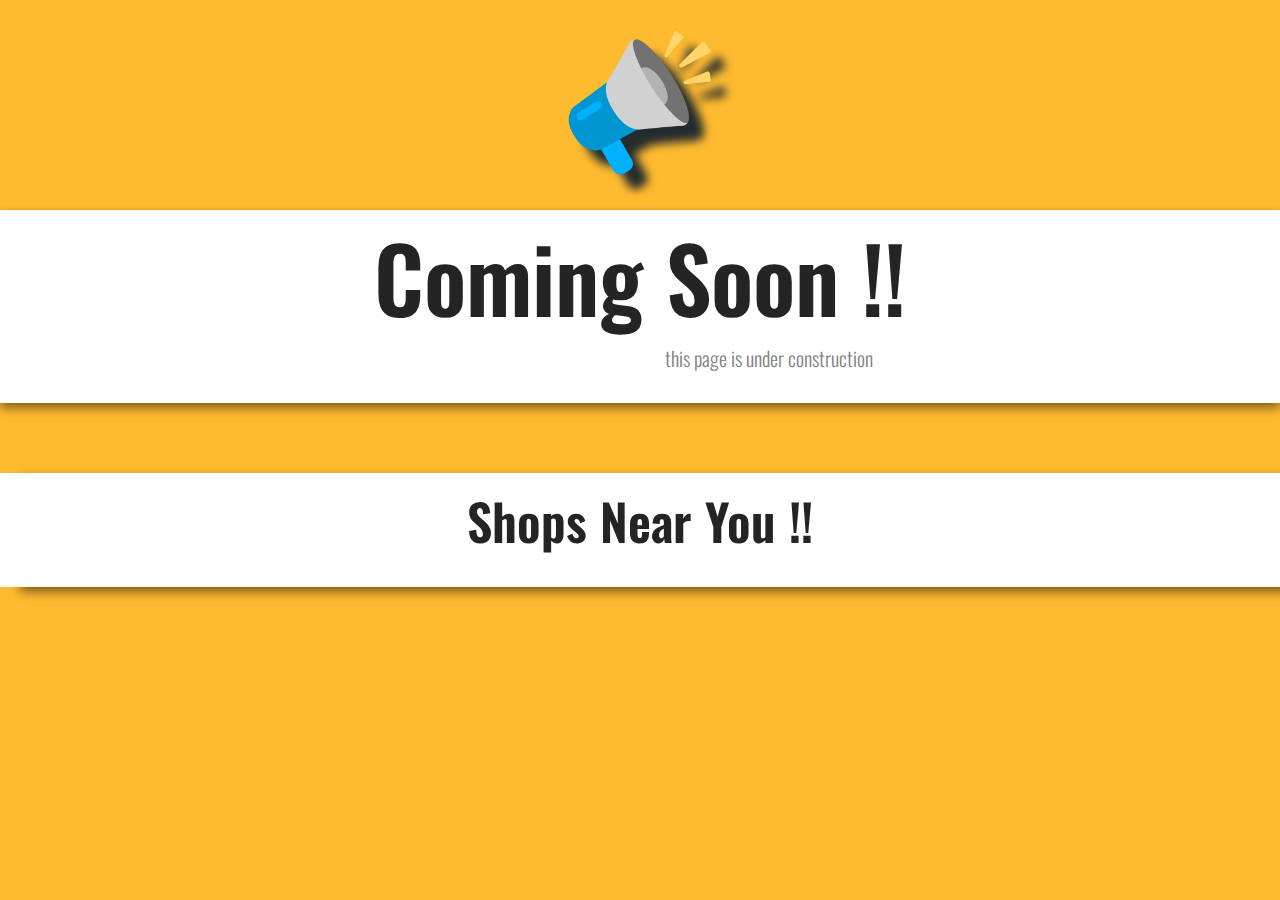
<file: index.html>
<!DOCTYPE html>
<html lang="en">

<head>
    <meta charset="UTF-8">
    <meta http-equiv="X-UA-Compatible" content="IE=edge">
    <meta name="viewport" content="width=device-width, initial-scale=1.0">
    <link rel="stylesheet" href="./css/styles.css">
    <title>Coming Soon</title>
</head>

<body>
    <img src="./images/loud-speaker.png" alt="man-with-speaker">
    <div class="banner">
        <div class="text-container">
            <h1>Coming Soon !!</h1>
            <p id="bottom-line">this page is under construction</p>
        </div>
    </div>
    <div class="near-you">
        <div class="text-container">
            <h1 class="target">Shops Near You !!</h1>
        </div>
    </div>
</body>

</html>
</file>
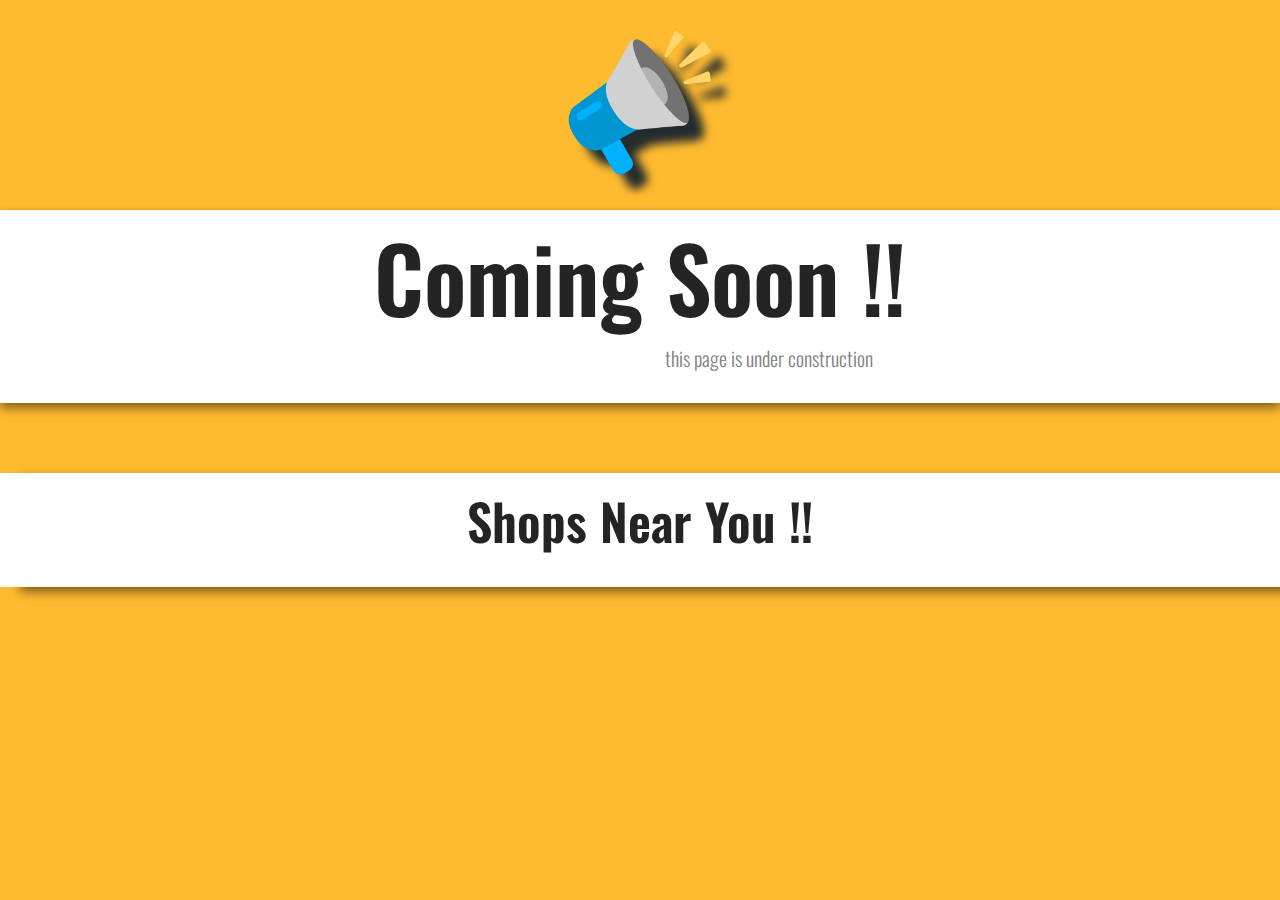
<file: soon.html>
<!DOCTYPE html>
<html lang="en">

<head>
    <meta charset="UTF-8">
    <meta http-equiv="X-UA-Compatible" content="IE=edge">
    <meta name="viewport" content="width=device-width, initial-scale=1.0">
    <link rel="stylesheet" href="css/styles.css">
    <title>Coming Soon</title>
</head>

<body>
    <img src="images/loud-speaker.png" alt="man-with-speaker">
    <div class="banner">
        <div class="text-container">
            <h1>Coming Soon !!</h1>
            <p id="bottom-line">this page is under construction</p>
        </div>
    </div>
    <div class="near-you">
        <div class="text-container">
            <h1 class="target">Shops Near You !!</h1>
        </div>
    </div>
</body>

</html>
</file>
<file: css/styles.css>
@import url('https://fonts.googleapis.com/css2?family=Oswald:wght@200;300;400;500;600&display=swap');


:root {
    --yellow: #ffbb30;
    --black: #242424;
    --grey: #818181;
    --white: #ffffff;

}

* {
    margin: 0;
    padding: 0;
    outline: 0;
}

body {
    height: 100%;
    background-color: var(--yellow);
    font-family: 'Oswald', sans-serif;
}

img {
    display: block;
    /* margin-left: auto;
    margin-right: auto; */
    height: 150px;
    width: 150px;
    /* margin-top: 30px; */
    /* margin-bottom: 30px */
    margin: 30px auto;
    filter: drop-shadow(15px 15px 5px #242B2E);
}

.banner {
    background-color: var(--white);
    padding-bottom: 30px;
    box-shadow: 0 5px 10px rgba(0, 0, 0, 0.5);
}

.near-you {
    margin-top: 70px;
    background-color: var(--white);
    padding-top: 10px;
    padding-bottom: 30px;
    box-shadow: 20px 5px 10px rgba(0, 0, 0, 0.5);
}

.text-container {
    width: 50%;
    display: block;
    margin: 0 auto;
}

h1 {
    font-size: 90px;
    font-weight: 600;
    color: var(--black);
    text-align: center;
}

p {
    color: var(--grey);
    text-align: right;
    font-size: 20px;
    font-weight: 300;
}

#bottom-line {
    /* width: 80%; */
    margin-right: 87px;
}

.target {
    font-size: 50px;
    transition-property: font-size;
    transition-duration: 2s;
  }
  
  .target:hover {
    font-size: 90px;
  }
</file>
